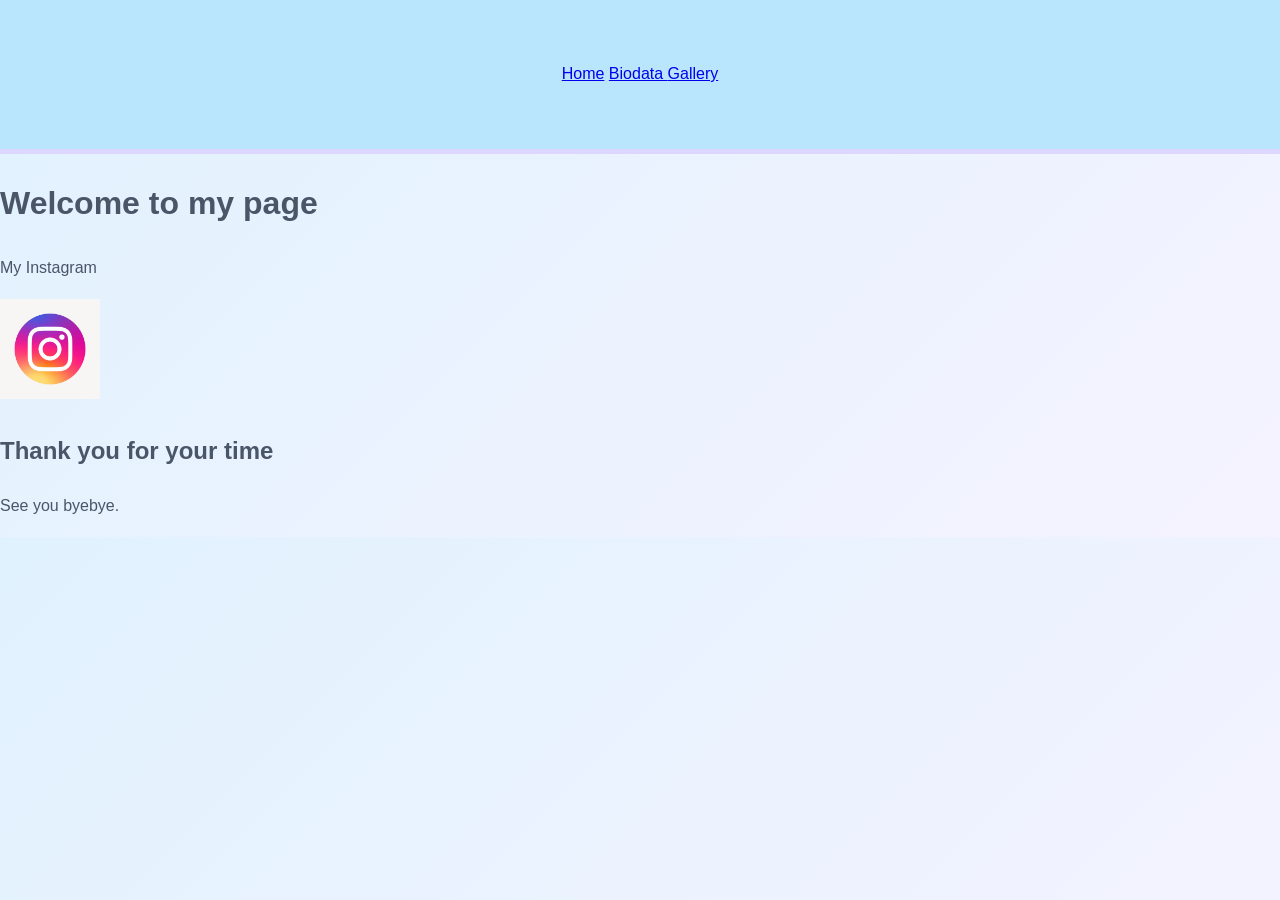
<file: index.html>
<!DOCTYPE html>
<html>
<head>
<title> Home Page </title>
<link rel ="stylesheet" href="style.css ">
</head>

<header>
    <nav>
<a href="index.html">Home</a>
<a href="biodata.html"> Biodata </a>
<a href="gallery.html"> Gallery </a>
</nav>
</header>

<body>
    <h1> Welcome to my page </h1>

<p> My Instagram </p>
<a href = "https://www.instagram.com/tongtong__42?igsh=MXBod2Zjam05bmlhNA==" target="_blank">
<img src="ins.jpg" width ="100px">
</a>

<h2> Thank you for your time </h2>
<footer>
<p> See you byebye.</p>
</footer>
</body>
</html>
</file>
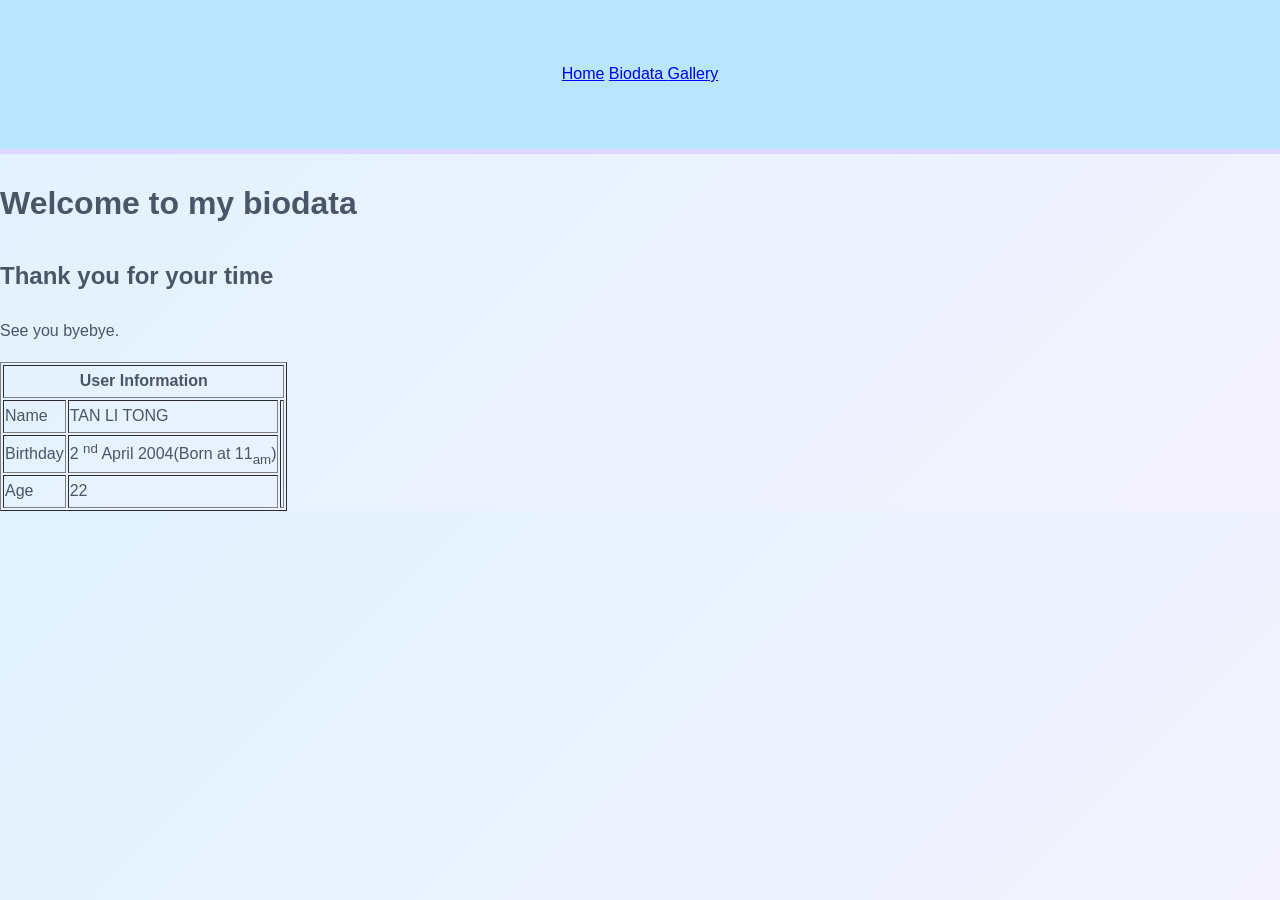
<file: biodata.html>
<!DOCTYPE html>
<html>
<head>
<title> Biodata </title>
<link rel ="stylesheet" href="style.css ">
</head>

<header>
    <nav>
<a href="index.html">Home</a>
<a href="biodata.html"> Biodata </a>
<a href="gallery.html"> Gallery </a>
</nav>
</header>

<body>
<h1> Welcome to my biodata </h1>

   <table border = "1">
<tr>
<th colspan = "3">
User Information </th>
</tr>
<tr>
<td> Name </td>
<td> TAN LI TONG </td>
<td rowspan = "3"> 
</td>
</tr>
<tr>
<td> Birthday </td>
<td> 2 <sup>nd</sup> April 2004(Born at 11<sub>am</sub>)</td>
</tr>
<tr>
<td> Age </td>
<td> 22 </td>
</tr>
</body>



<h2> Thank you for your time </h2>

<footer>
<p> See you byebye.</p>
</footer>
</html>
</file>
<file: style.css>
/* General Page Styling */
body {
    font-family: 'Segoe UI', Tahoma, Geneva, Verdana, sans-serif;
    line-height: 1.8;
    margin: 0;
    padding: 0;
    background: linear-gradient(135deg, #e0f2fe 0%, #f5f3ff 100%);
    color: #4a5568;
}

/* Header Section */
header {
 
    background-color: #bae6fd;
    color: #1e40af;
    text-align: center;
    padding: 60px 20px;
    border-bottom: 5px solid #ddd6fe; 
}

header h1 {
    margin: 0;
    font-size: 2.5rem;
    letter-spacing: 1px;
    text-align: center;
}

header h2 {
    margin: 0;
    font-size: 2.5rem;
    letter-spacing: 1px;
    text-align: center;
}

/* Main Content Container */
main {
    max-width: 900px;
    margin: 30px auto;
    padding: 0 20px;
    text-align: center;
}

/* Place Card Styling */
.place-card {
    background: rgba(255, 255, 255, 0.8); 
    backdrop-filter: blur(10px); 
    margin-bottom: 40px;
    padding: 30px;
    border-radius: 20px;
    box-shadow: 0 10px 25px rgba(167, 139, 250, 0.1); 
    border: 1px solid #ffffff;
    text-align: center;
}

.place-card h2 {
  
    color: #8b5cf6;
    margin-top: 0;
    font-size: 1.8rem;
}

.place-card img {
    width: 30%;
    height: cover;
    object-fit: 600;
    border-radius: 15px;
    margin: 5px;
    box-shadow: 0 5px 15px rgba(0, 0, 0, 0.05);
    transition: all 0.4s ease-in-out; 
    position: relative;
}

.place-card img:hover {
    transform: scale(1.15); 
    box-shadow: 0 15px 30px rgba(0, 0, 0, 0.2); 
    z-index: 10; 
    cursor: pointer;
}
.place-card video {
    width: 30%;       
    max-width: 700px;  
    height: 400px;      
    border-radius: 15px;
    margin: 5px 0;  
}

/* Paragraph Styling */
.place-card p {
    font-size: 1.1rem;
    color: #52525b;
    text-align: justify; 
    padding: 0 10px;
}
</file>
